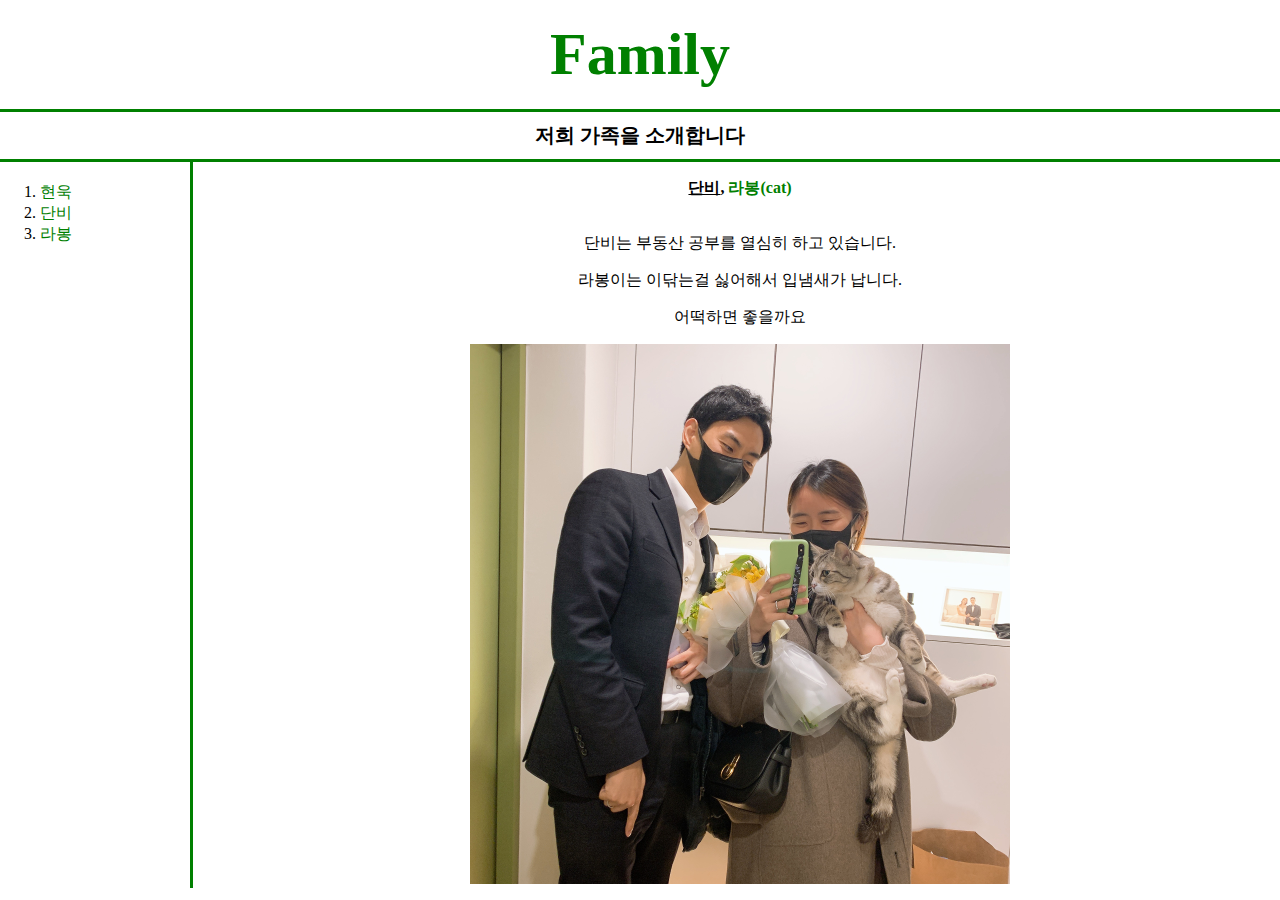
<file: index.html>
<!DOCTYPE html>
<html lang="en" dir="ltr">
  <head>
    <meta charset="utf-8">
    <title>가족</title>
    <link rel="stylesheet" href="style.css">
    <style>
        h2{
        font-size: 20px;
        text-align: center;
        border-bottom:3px solid green;
        margin: 0;
        padding: 10px;
        }
    </style>
  </head>


  <body>
    <h1><a href="index.html">Family</a></h1>
    <!--
      <ul>
        <li>1. 현욱</li>
        <li>2. 단비</li>
        <li>3. 라봉</li>
      </ul>
    -->
    <h2>저희 가족을 소개합니다</h2>
    <div id="grid">
      <ol>
        <li><a href="1.html">현욱</a></li>
        <li><a href="2.html">단비</a></li>
        <li><a href="3.html">라봉</a></li>
      </ol>


      <div id="article">
      <p><strong><u>단비</u>, <a href="https://www.bbc.com/future/article/20191024-why-do-we-think-cats-are-unfriendly" target="_blank" title="고양이사진">라봉(cat)</a> </strong></P>
      <br>단비는 부동산 공부를 열심히 하고 있습니다.
      <p>라봉이는 이닦는걸 싫어해서 입냄새가 납니다.</p>
      <p>어떡하면 좋을까요</p>
      <img src="가족사진.jpg" alt="가족사진" width="50%" title="가족사진">
      </div>
  </div>
  </body>
</html>
</file>
<file: style.css>
<style>
  #first{
    color: orange;
  }
  #grid{
    display: grid;
    grid-template-columns: 150px 1fr;
  }
  #article{
    padding-left: 50px;
    text-align: center;
  }
  body{
    margin: 0;
  }
  a{
    color:green;
    text-decoration: none;
  }
  h1{
    font-size: 60px;
    text-align: center;
    border-bottom:3px solid green;
    margin: 0;
    padding: 20px;
  }
  #grid ol{
    border-right: 3px solid green;
    width: 130px;
    margin:0;
    padding: 20px;
    padding-left: 40px;

  }
  @media(max-width:500px) {
    #grid{display: block;}
    #grid ol{border-right: none;}
    #article{padding-left: 0px;}
    }
</style>
</file>
